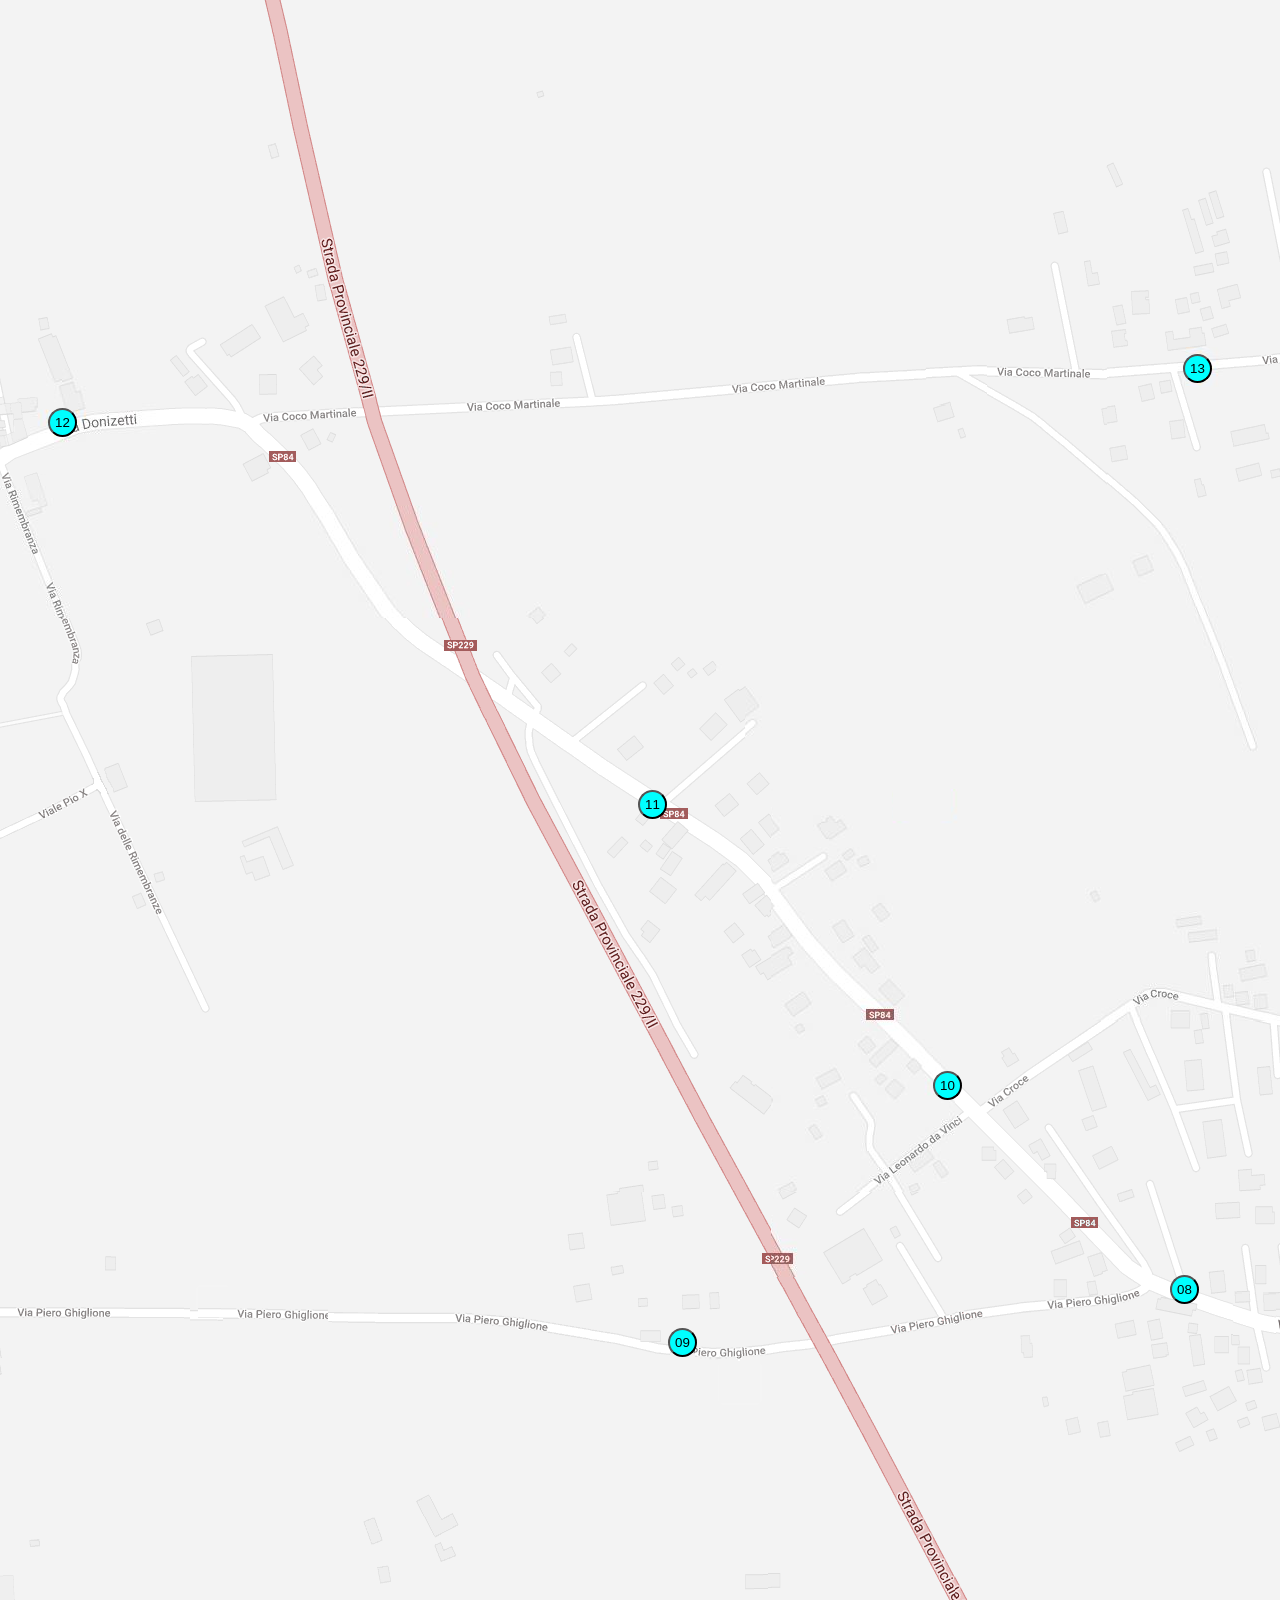
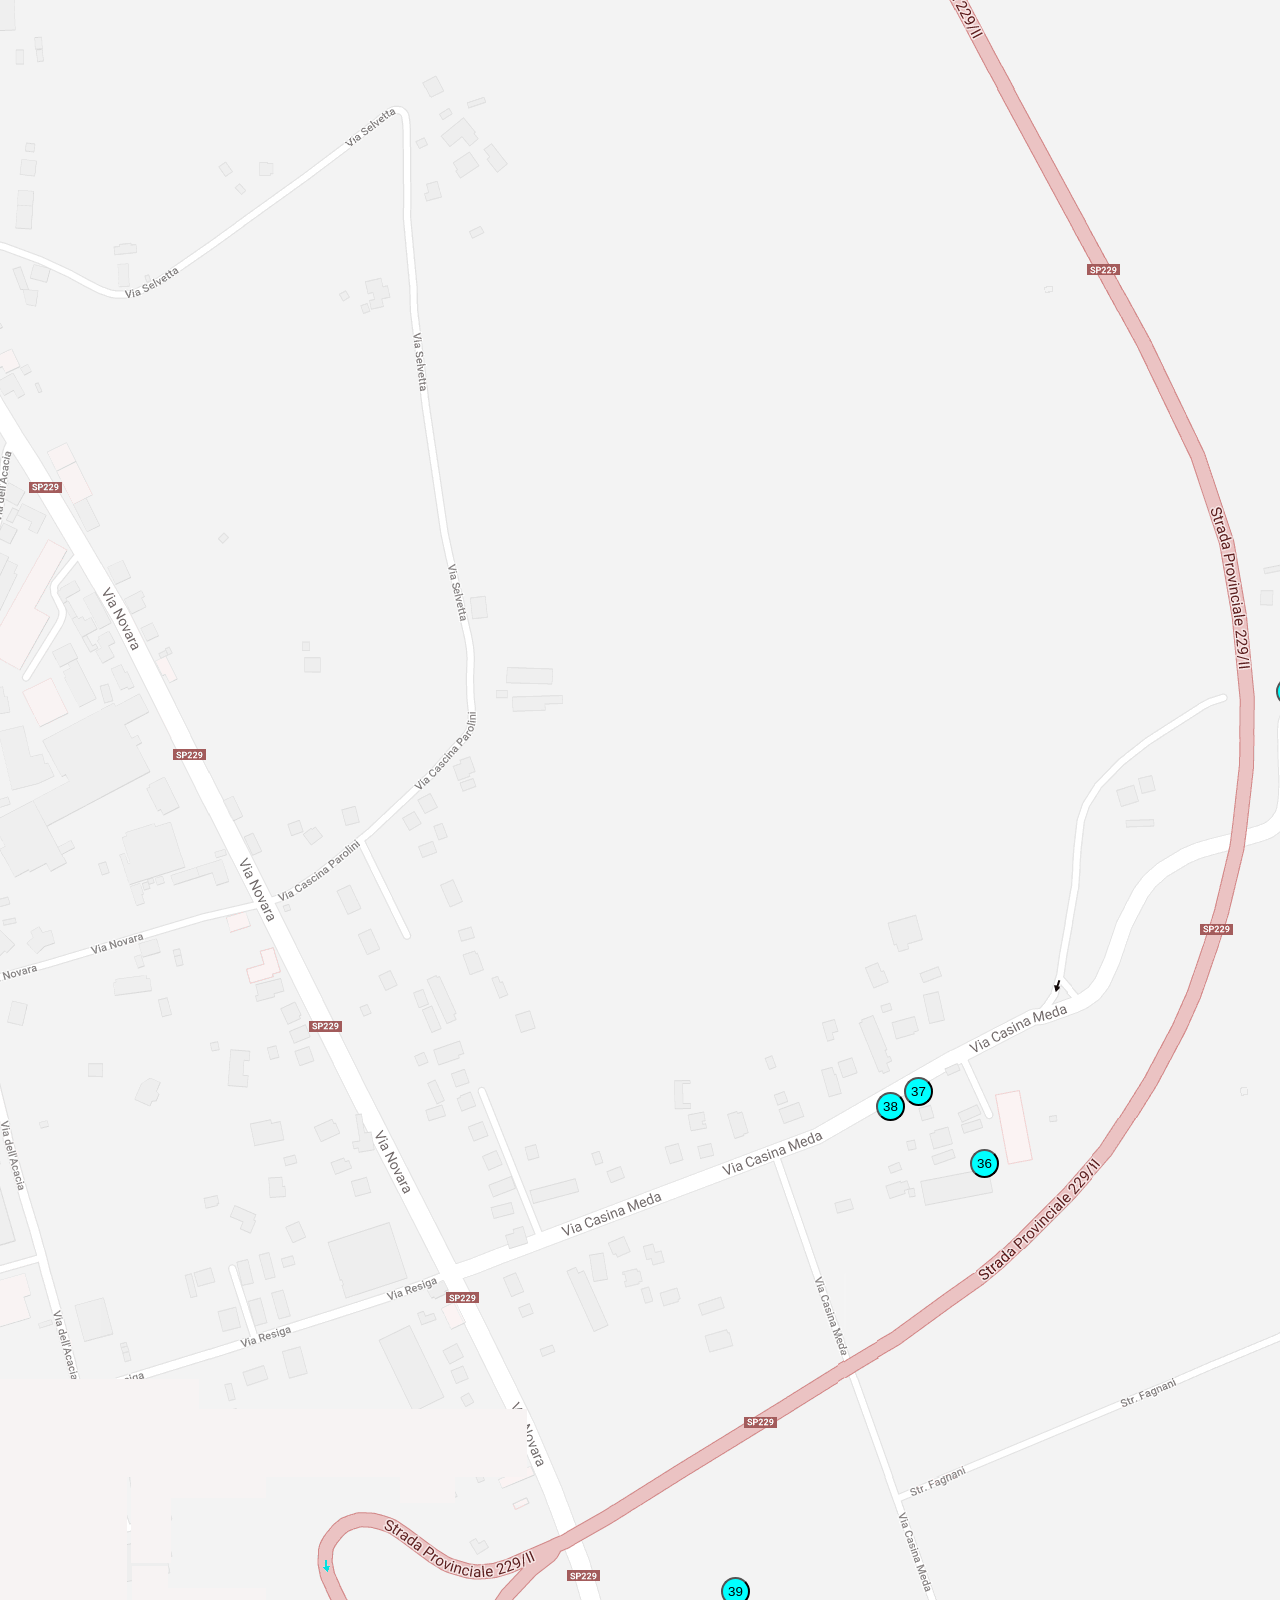
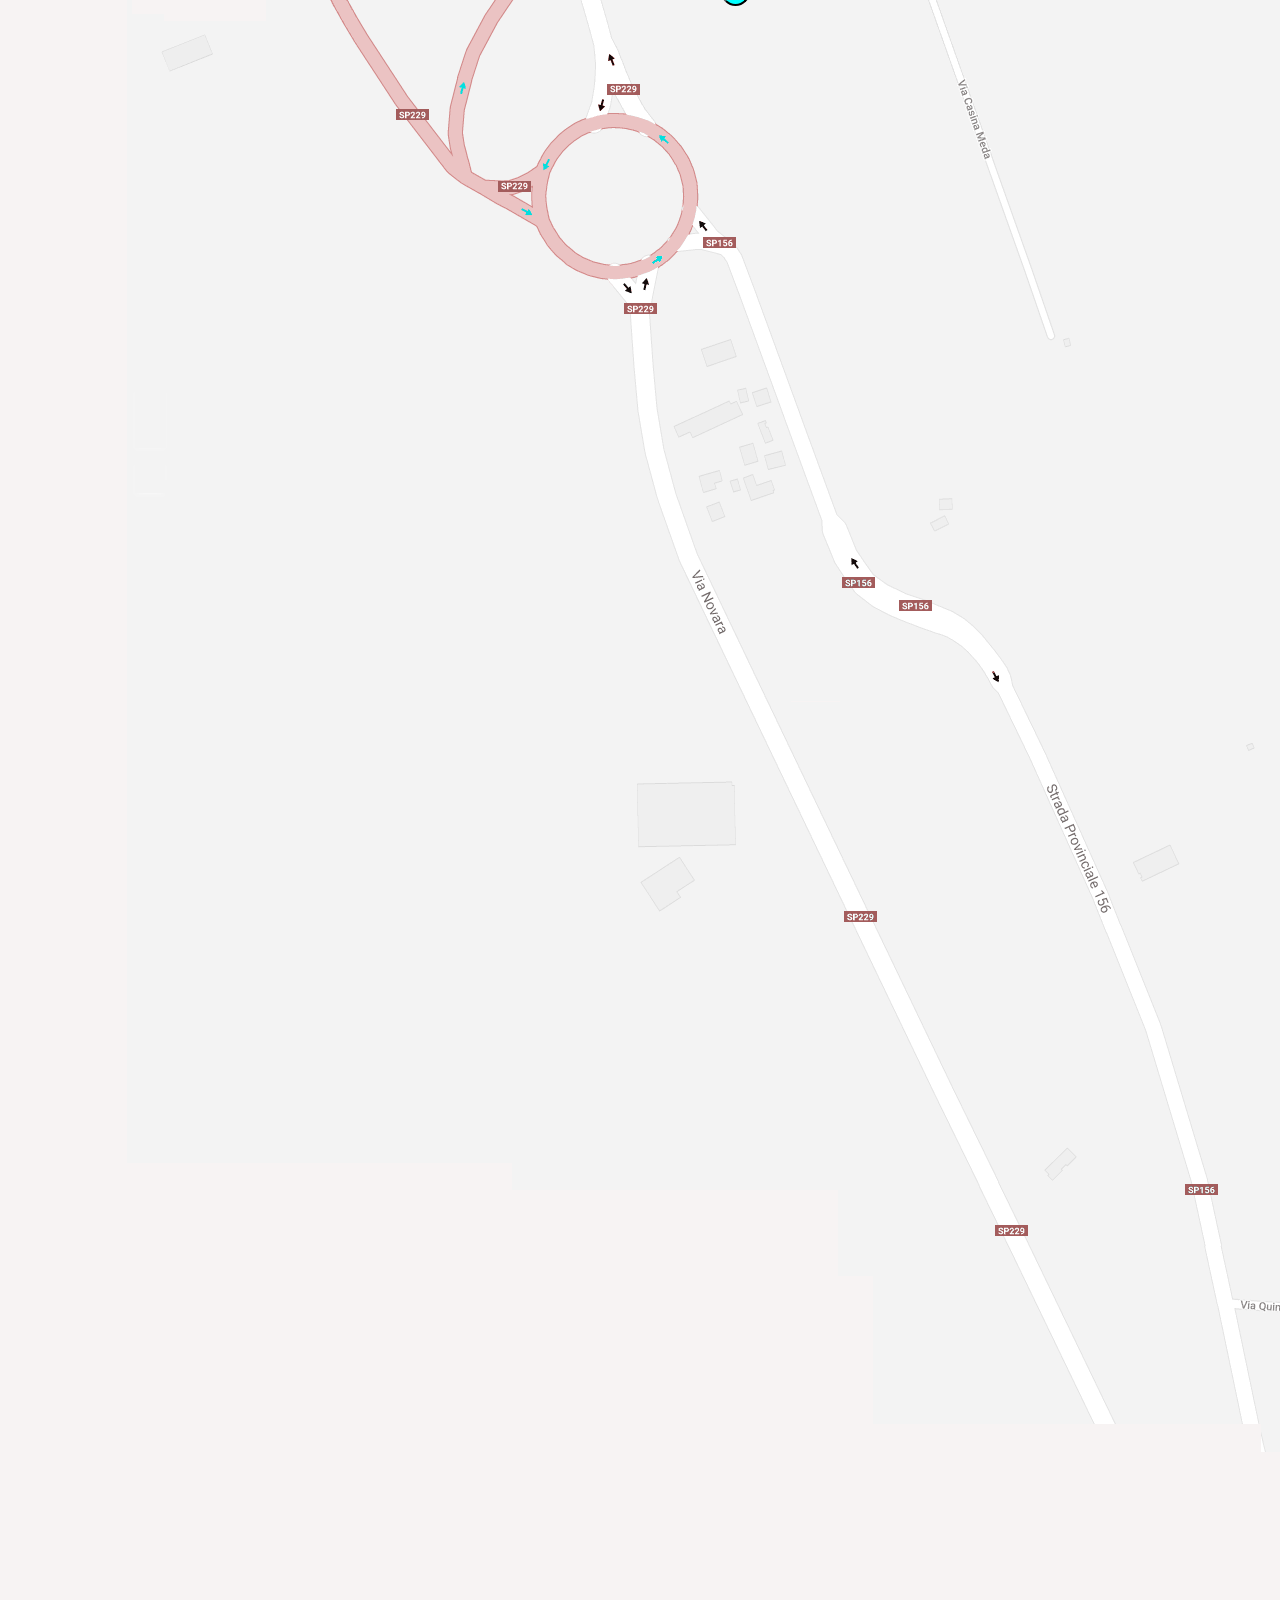
<file: map.html>
<!DOCTYPE html>
<html lang="en" xmlns="http://www.w3.org/1999/html">
<head>
    <meta charset="UTF-8">
    <title>Mappa di Santa Cristina</title>
    <link rel="stylesheet" type="text/css" href="map.css">
</head>
<body>
<div id = wrapper>
<div id="img01">
    <button class="button" type="button" onclick="picOpen('p01', '01.jpg')">01</button>
    <p id="p01"></p>
</div>

<div id="img02">
    <button class="button" type="button" onclick="picOpen('p02', '02.jpg')">02</button>
    <p id="p02"></p>
</div>

<div id="img03">
    <button class="button" type="button" onclick="picOpen('p03', '03.jpg')">03</button>
    <p id="p03"></p>
</div>

<div id="img04">
    <button class="button" type="button" onclick="picOpen('p04', '04.jpg')">04</button>
    <p id="p04"></p>
</div>

<div id="img05">
    <button class="button" type="button" onclick="picOpen('p05', '05.jpg')">05</button>
    <p id="p05"></p>
</div>

<div id="img06">
    <button class="button" type="button" onclick="picOpen('p06', '06.jpg')">06</button>
    <p id="p06"></p>
</div>

<div id="img07">
    <button class="button" type="button" onclick="picOpen('p07', '07.jpg')">07</button>
    <p id="p07"></p>
</div>

<div id="img08">
    <button class="button" type="button" onclick="picOpen('p08', '08.jpg')">08</button>
    <p id="p08"></p>
</div>

<div id="img09">
    <button class="button" type="button" onclick="picOpen('p09', '09.jpg')">09</button>
    <p id="p09"></p>
</div>

<div id="img10">
    <button class="button" type="button" onclick="picOpen('p10', '10.jpg')">10</button>
    <p id="p10"></p>
</div>

<div id="img11">
    <button class="button" type="button" onclick="picOpen('p11', '11.jpg')">11</button>
    <p id="p11"></p>
</div>

<div id="img12">
    <button class="button" type="button" onclick="picOpen('p12', '12.jpg')">12</button>
    <p id="p12"></p>
</div>

<div id="img13">
    <button class="button" type="button" onclick="picOpen('p13', '13.jpg')">13</button>
    <p id="p13"></p>
</div>

<div id="img14">
    <button class="button" type="button" onclick="picOpen('p14', '14.jpg')">14</button>
    <p id="p14"></p>
</div>

<div id="img15">
    <button class="button" type="button" onclick="picOpen('p15', '15.jpg')">15</button>
    <p id="p15"></p>
</div>

<div id="img16">
    <button class="button" type="button" onclick="picOpen('p16', '16.jpg')">16</button>
    <p id="p16"></p>
</div>

<div id="img17">
    <button class="button" type="button" onclick="picOpen('p17', '17.jpg')">17</button>
    <p id="p17"></p>
</div>

<div id="img18">
    <button class="button" type="button" onclick="picOpen('p18', '18.jpg')">18</button>
    <p id="p18"></p>
</div>

<div id="img19">
    <button class="button" type="button" onclick="picOpen('p19', '19.jpg')">19</button>
    <p id="p19"></p>
</div>

<div id="img20">
    <button class="button" type="button" onclick="picOpen('p20', '20.jpg')">20</button>
    <p id="p20"></p>
</div>

<div id="img21">
    <button class="button" type="button" onclick="picOpen('p21', '21.jpg')">21</button>
    <p id="p21"></p>
</div>

<div id="img22">
    <button class="button" type="button" onclick="picOpen('p22', '22.jpg')">22</button>
    <p id="p22"></p>
</div>

<div id="img23">
    <button class="button" type="button" onclick="picOpen('p23', '23.jpg')">23</button>
    <p id="p23"></p>
</div>

<div id="img24">
    <button class="button" type="button" onclick="picOpen('p24', '24.jpg')">24</button>
    <p id="p24"></p>
</div>

<div id="img25">
    <button class="button" type="button" onclick="picOpen('p25', '25.jpg')">25</button>
    <p id="p25"></p>
</div>

<div id="img26">
    <button class="button" type="button" onclick="picOpen('p26', '26.jpg')">26</button>
    <p id="p26"></p>
</div>

<div id="img27">
    <button class="button" type="button" onclick="picOpen('p27', '27.jpg')">27</button>
    <p id="p27"></p>
</div>

<div id="img28">
    <button class="button" type="button" onclick="picOpen('p28', '28.jpg')">28</button>
    <p id="p28"></p>
</div>

<div id="img29">
    <button class="button" type="button" onclick="picOpen('p29', '29.jpg')">29</button>
    <p id="p29"></p>
</div>

<div id="img30">
    <button class="button" type="button" onclick="picOpen('p30', '30.jpg')">30</button>
    <p id="p30"></p>
</div>

<div id="img31">
    <button class="button" type="button" onclick="picOpen('p31', '31.jpg')">31</button>
    <p id="p31"></p>
</div>

<div id="img32">
    <button class="button" type="button" onclick="picOpen('p32', '32.jpg')">32</button>
    <p id="p32"></p>
</div>

<div id="img33">
    <button class="button" type="button" onclick="picOpen('p33', '33.jpg')">33</button>
    <p id="p33"></p>
</div>

<div id="img34">
    <button class="button" type="button" onclick="picOpen('p34', '34.jpg')">34</button>
    <p id="p34"></p>
</div>

<div id="img35">
    <button class="button" type="button" onclick="picOpen('p35', '35.jpg')">35</button>
    <p id="p35"></p>
</div>

<div id="img36">
    <button class="button" type="button" onclick="picOpen('p36', '36.jpg')">36</button>
    <p id="p36"></p>
</div>

<div id="img37">
    <button class="button" type="button" onclick="picOpen('p37', '37.jpg')">37</button>
    <p id="p37"></p>
</div>

<div id="img38">
    <button class="button" type="button" onclick="picOpen('p38', '38.jpg')">38</button>
    <p id="p38"></p>
</div>

<div id="img39">
    <button class="button" type="button" onclick="picOpen('p39', '39.jpg')">39</button>
    <p id="p39"></p>
</div>

<div id="img40">
    <button class="button" type="button" onclick="picOpen('p40', '40.jpg')">40</button>
    <p id="p40"></p>
</div>

<div id="img41">
    <button class="button" type="button" onclick="picOpen('p41', '41.jpg')">41</button>
    <p id="p41"></p>
</div>

<div id="img42">
    <button class="button" type="button" onclick="picOpen('p42', '42.jpg')">42</button>
    <p id="p42"></p>
</div>

<div id="img43">
    <button class="button" type="button" onclick="picOpen('p43', '43.jpg')">43</button>
    <p id="p43"></p>
</div>

<div id="img44">
    <button class="button" type="button" onclick="picOpen('p44', '44.jpg')">44</button>
    <p id="p44"></p>
</div>

<div id="img45">
    <button class="button" type="button" onclick="picOpen('p45', '45.jpg')">45</button>
    <p id="p45"></p>
</div>

<div id="img46">
    <button class="button" type="button" onclick="picOpen('p46', '46.jpg')">46</button>
    <p id="p46"></p>
</div>

<div id="img47">
    <button class="button" type="button" onclick="picOpen('p47', '47.jpg')">47</button>
    <p id="p47"></p>
</div>

<div id="img48">
    <button class="button" type="button" onclick="picOpen('p48', '48.jpg')">48</button>
    <p id="p48"></p>
</div>

<div id="img49">
    <button class="button" type="button" onclick="picOpen('p49', '49.jpg')">49</button>
    <p id="p49"></p>
</div>

<div id="img50">
    <button class="button" type="button" onclick="picOpen('p50', '50.jpg')">50</button>
    <p id="p50"></p>
</div>

<div id="img51">
    <button class="button" type="button" onclick="picOpen('p51', '51.jpg')">51</button>
    <p id="p51"></p>
</div>

<div id="img52">
    <button class="button" type="button" onclick="picOpen('p52', '52.jpg')">52</button>
    <p id="p52"></p>
</div>

<div id="img53">
    <button class="button" type="button" onclick="picOpen('p53', '53.jpg')">53</button>
    <p id="p53"></p>
</div>

<div id="img54">
    <button class="button" type="button" onclick="picOpen('p54', '54.jpg')">54</button>
    <p id="p54"></p>
</div>

<div id="img55">
    <button class="button" type="button" onclick="picOpen('p55', '55.jpg')">55</button>
    <p id="p55"></p>
</div>

<div id="img56">
    <button class="button" type="button" onclick="picOpen('p56', '56.jpg')">56</button>
    <p id="p56"></p>
</div>

<div id="img57">
    <button class="button" type="button" onclick="picOpen('p57', '57.jpg')">57</button>
    <p id="p57"></p>
</div>

<div id="img58">
    <button class="button" type="button" onclick="picOpen('p58', '58.jpg')">58</button>
    <p id="p58"></p>
</div>

<div id="img59">
    <button class="button" type="button" onclick="picOpen('p59', '59.jpg')">59</button>
    <p id="p59"></p>
</div>

<div id="img60">
    <button class="button" type="button" onclick="picOpen('p60', '60.jpg')">60</button>
    <p id="p60"></p>
</div>

<div id="img61">
    <button class="button" type="button" onclick="picOpen('p61', '61.jpg')">61</button>
    <p id="p61"></p>
</div>

<div id="img62">
    <button class="button" type="button" onclick="picOpen('p62', '62.jpg')">62</button>
    <p id="p62"></p>
</div>

<div id="img63">
    <button class="button" type="button" onclick="picOpen('p63', '63.jpg')">63</button>
    <p id="p63"></p>
</div>

<div id="img64">
    <button class="button" type="button" onclick="picOpen('p64', '64.jpg')">64</button>
    <p id="p64"></p>
</div>

<div id="img65">
    <button class="button" type="button" onclick="picOpen('p65', '65.jpg')">65</button>
    <p id="p65"></p>
</div>

<div id="img66">
    <button class="button" type="button" onclick="picOpen('p66', '66.jpg')">66</button>
    <p id="p66"></p>
</div>

<div id="img67">
    <button class="button" type="button" onclick="picOpen('p67', '67.jpg')">67</button>
    <p id="p67"></p>
</div>

<div id="img68">
    <button class="button" type="button" onclick="picOpen('p68', '68.jpg')">68</button>
    <p id="p68"></p>
</div>

<div id="img69">
    <button class="button" type="button" onclick="picOpen('p69', '69.jpg')">69</button>
    <p id="p69"></p>
</div>

<div id="img70">
    <button class="button" type="button" onclick="picOpen('p70', '70.jpg')">70</button>
    <p id="p70"></p>
</div>

<div id="img71">
    <button class="button" type="button" onclick="picOpen('p71', '71.jpg')">71</button>
    <p id="p71"></p>
</div>

<div id="img72">
    <button class="button" type="button" onclick="picOpen('p72', '72.jpg')">72</button>
    <p id="p72"></p>
</div>

<div id="img73">
    <button class="button" type="button" onclick="picOpen('p73', '73.jpg')">73</button>
    <p id="p73"></p>
</div>

<div id="img74">
    <button class="button" type="button" onclick="picOpen('p74', '74.jpg')">74</button>
    <p id="p74"></p>
</div>
</div>
<script src = map.js></script>
</body>
</html>
</file>
<file: map.css>
.dragscroll
{
    cursor: all-scroll;
}

.button
{
    background-color: aqua;
    border-radius: 100%;
    padding: 5px;
}

body
{
    background-image: url("final.png");
    width: 3335px;
    height: 4850px;
}

p
{
    position: fixed;
    z-index: 2;
    left: 50%;
    top: 50%;
    margin-left: -256px;
    margin-top: -256px;


}

table
{
    position: absolute;
    background-color: gainsboro;
}

table,th,td
{
    border: 1px solid gray;
    padding-right: 1px;
}

#img01
{
    position: absolute;
    left: 1641px;
    top: 1429px;
}

#img02
{
    position: absolute;
    left: 1644px;
    top: 1400px;
}

#img03
{
    position: absolute;
    left: 1670px;
    top: 1415px;
}

#img04
{
    position: absolute;
    left: 1640px;
    top: 1206px;
}

#img05
{
    position: absolute;
    left: 1342px;
    top: 1019px;
}

#img06
{
    position: absolute;
    left: 1421px;
    top: 1325px;
}

#img07
{
    position: absolute;
    left: 1376px;
    top: 1322px;
}

#img08
{
    position: absolute;
    left: 1170px;
    top: 1275px;
}

#img09
{
    position: absolute;
    left: 668px;
    top: 1328px;
}

#img10
{
    position: absolute;
    left: 933px;
    top: 1071px;
}

#img11
{
    position: absolute;
    left: 638px;
    top: 790px;
}

#img12
{
    position: absolute;
    left: 48px;
    top: 408px;
}

#img13
{
    position: absolute;
    left: 1183px;
    top: 354px;
}

#img14
{
    position: absolute;
    left: 1363px;
    top: 136px;
}

#img15
{
    position: absolute;
    left: 1491px;
    top: 351px;
}

#img16
{
    position: absolute;
    left: 1648px;
    top: 418px;
}

#img17
{
    position: absolute;
    left: 1719px;
    top: 463px;
}

#img18
{
    position: absolute;
    left: 1897px;
    top: 457px;
}

#img19
{
    position: absolute;
    left: 1938px;
    top: 934px;
}

#img20
{
    position: absolute;
    left: 1931px;
    top: 960px;
}

#img21
{
    position: absolute;
    left: 1930px;
    top: 989px;
}

#img22
{
    position: absolute;
    left: 1910px;
    top: 1569px;
}

#img23
{
    position: absolute;
    left: 1852px;
    top: 1575px;
}

#img24
{
    position: absolute;
    left: 1836px;
    top: 1551px;
}

#img25
{
    position: absolute;
    left: 1756px;
    top: 1541px;
}

#img26
{
    position: absolute;
    left: 1750px;
    top: 1582px;
}

#img27
{
    position: absolute;
    left: 1735px;
    top: 1669px;
}

#img28
{
    position: absolute;
    left: 1640px;
    top: 1529px;
}

#img29
{
    position: absolute;
    left: 1585px;
    top: 1572px;
}

#img30
{
    position: absolute;
    left: 1477px;
    top: 1589px;
}

#img31
{
    position: absolute;
    left: 1379px;
    top: 2119px;
}

#img32
{
    position: absolute;
    left: 1338px;
    top: 2145px;
}

#img33
{
    position: absolute;
    left: 1290px;
    top: 2169px;
}

#img34
{
    position: absolute;
    left: 1276px;
    top: 2277px;
}

#img35
{
    position: absolute;
    left: 1459px;
    top: 2249px;
}

#img36
{
    position: absolute;
    left: 970px;
    top: 2749px;
}

#img37
{
    position: absolute;
    left: 904px;
    top: 2677px;
}

#img38
{
    position: absolute;
    left: 876px;
    top: 2692px;
}

#img39
{
    position: absolute;
    left: 721px;
    top: 3177px;
}

#img40
{
    position: absolute;
    left: 1476px;
    top: 2894px;
}

#img41
{
    position: absolute;
    left: 1525px;
    top: 2875px;
}

#img42
{
    position: absolute;
    left: 1604px;
    top: 2875px;
}

#img43
{
    position: absolute;
    left: 1689px;
    top: 2455px;
}

#img44
{
    position: absolute;
    left: 2077px;
    top: 3900px;
}

#img45
{
    position: absolute;
    left: 2083px;
    top: 4588px;
}

#img46
{
    position: absolute;
    left: 2460px;
    top: 4719px;
}

#img47
{
    position: absolute;
    left: 2479px;
    top: 4740px;
}

#img48
{
    position: absolute;
    left: 2470px;
    top: 4803px;
}

#img49
{
    position: absolute;
    left: 2941px;
    top: 3939px;
}

#img50
{
    position: absolute;
    left: 2901px;
    top: 3723px;
}

#img51
{
    position: absolute;
    left: 2832px;
    top: 3487px;
}

#img52
{
    position: absolute;
    left: 3283px;
    top: 3226px;
}

#img53
{
    position: absolute;
    left: 3235px;
    top: 3233px;
}

#img54
{
    position: absolute;
    left: 2571px;
    top: 2395px;
}

#img55
{
    position: absolute;
    left: 2588px;
    top: 2419px;
}

#img56
{
    position: absolute;
    left: 2664px;
    top: 2353px;
}

#img57
{
    position: absolute;
    left: 2599px;
    top: 2290px;
}

#img58
{
    position: absolute;
    left: 2264px;
    top: 2305px;
}

#img59
{
    position: absolute;
    left: 2299px;
    top: 2347px;
}

#img60
{
    position: absolute;
    left: 2390px;
    top: 2551px;
}

#img61
{
    position: absolute;
    left: 2141px;
    top: 2795px;
}

#img62
{
    position: absolute;
    left: 2154px;
    top: 3045px;
}

#img63
{
    position: absolute;
    left: 2260px;
    top: 3196px;
}

#img64
{
    position: absolute;
    left: 2330px;
    top: 1580px;
}

#img65
{
    position: absolute;
    left: 2364px;
    top: 1723px;
}

#img66
{
    position: absolute;
    left: 1931px;
    top: 1871px;
}

#img67
{
    position: absolute;
    left: 1914px;
    top: 1891px;
}

#img68
{
    position: absolute;
    left: 1894px;
    top: 1908px;
}

#img69
{
    position: absolute;
    left: 1892px;
    top: 1939px;
}

#img70
{
    position: absolute;
    left: 1869px;
    top: 1889px;
}

#img71
{
    position: absolute;
    left: 1870px;
    top: 1850px;
}

#img72
{
    position: absolute;
    left: 1852px;
    top: 1976px;
}

#img73
{
    position: absolute;
    left: 1882px;
    top: 1976px;
}

#img74
{
    position: absolute;
    left: 1857px;
    top: 1941px;
}

#img75
{
    position: absolute;
    left: 2678px;
    top: 2409px;
}

#img76
{
    position: absolute;
    left: 1900px;
    top: 1709px;
}
</file>
